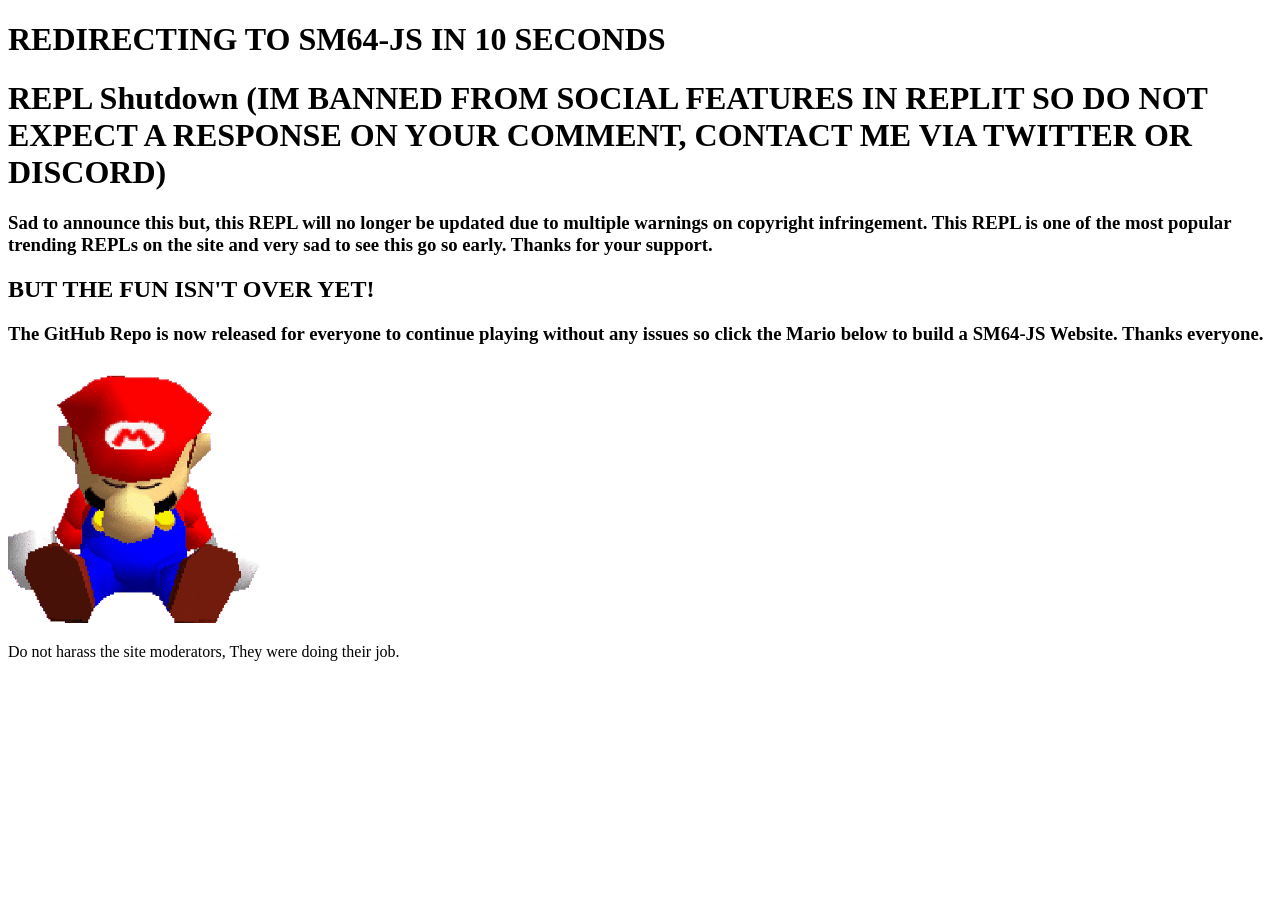
<file: shutdown/index.html>
<!DOCTYPE html>
<html>
<head>
<title>SM64-JS - Shutdown</title>
</head>
<body>
<h1>REDIRECTING TO SM64-JS IN 10 SECONDS</h1>
<h1>REPL Shutdown (IM BANNED FROM SOCIAL FEATURES IN REPLIT SO DO NOT EXPECT A RESPONSE ON YOUR COMMENT, CONTACT ME VIA TWITTER OR DISCORD)</h1>
<h3>Sad to announce this but, this REPL will no longer be updated due to multiple warnings on copyright infringement. This REPL is one of the most popular trending REPLs on the site and very sad to see this go so early. Thanks for your support.</h3>
<h2>BUT THE FUN ISN'T OVER YET!</h2>
<h3>The GitHub Repo is now released for everyone to continue playing without any issues so click the Mario below to build a SM64-JS Website. Thanks everyone.</h3>
<a href="https://github.com/SevenworksDev/SM64-JS"><img src="mama-mia.gif" width="20%"></img></a>
<p>Do not harass the site moderators, They were doing their job.</p>
</body>
<script>
setTimeout('window.location.href = "https://github.com/SevenworksDev/SM64-JS"', 10000)
</script>
</html>
</file>
